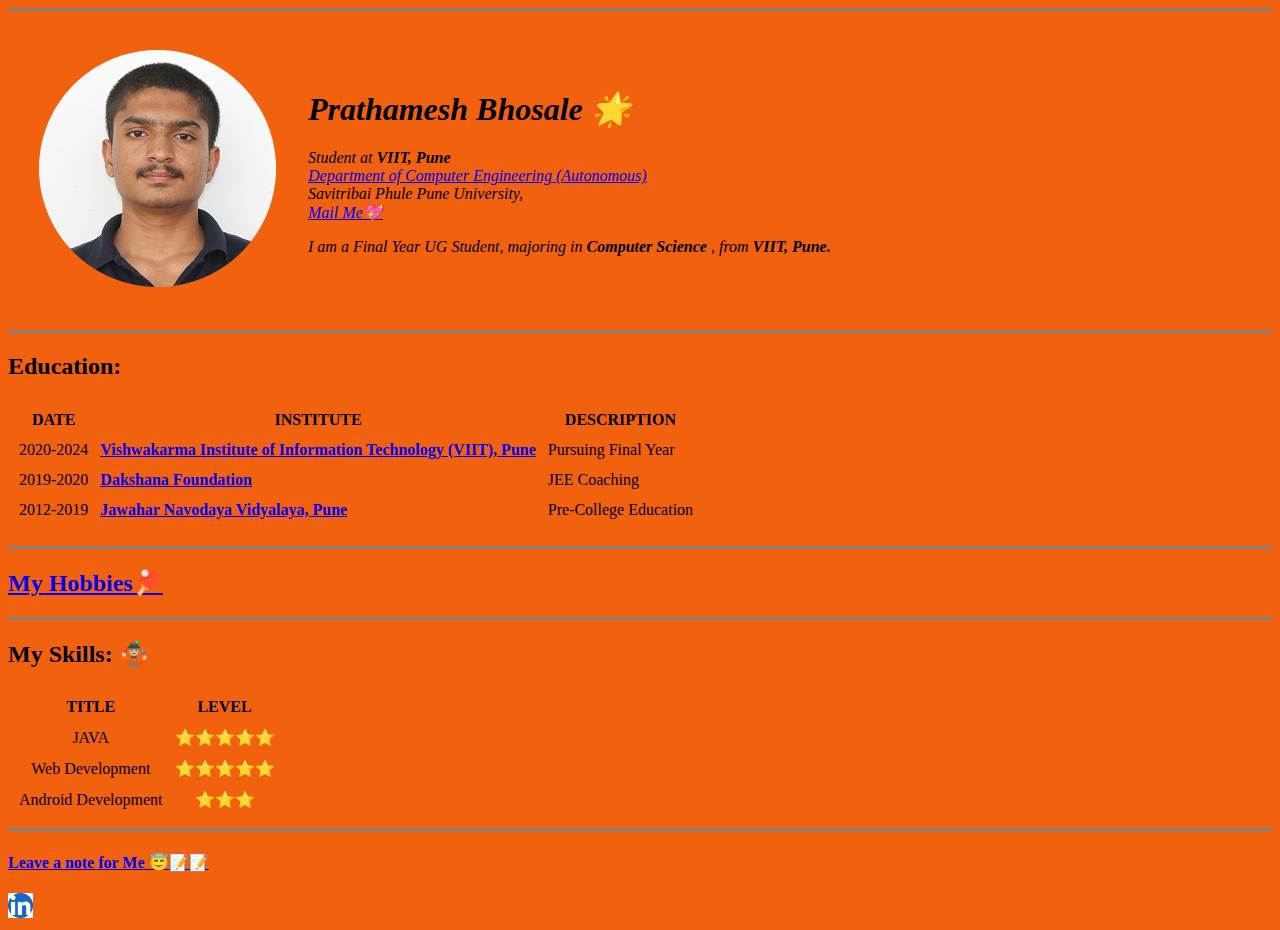
<file: index.html>
<!DOCTYPE html>
<html lang="en">
   <head>
       <meta charset="UTF-8">
           <title>My Resume</title>
           <link rel="stylesheet" href="./styles.css"/>
   </head>
   <body>
        <hr size="3" noshade="0">
        <table cellspacing="30">
            <tr>
                <td><img src="./assets/images/my_photo_circular.png" alt="Prathamesh Bhosale's profile picture"></td>
                <td>
                    <h1><em>Prathamesh Bhosale 🌟</em></h1>

                    <p>
                        <em>Student at <strong>VIIT, Pune</strong>
                        <br>
                        <a href="https://www.viit.ac.in/departments/computer/department-profile-comp">Department of Computer Engineering (Autonomous)</a>
                        <br>
                        Savitribai Phule Pune University,
                        <br>
                        <a href="mailto:pbtech25@gmail.com">Mail Me💖</a></em>
                    </p>

                    <p>
                        <em>I am a Final Year UG Student, majoring in <strong>Computer Science</strong> ,
                            from <strong>VIIT, Pune.</strong></em>
                        </em>
                    </p>
                </td>
            </tr>
        </table>

        <hr size="3" noshade="0">

        <h2>Education:</h2>

        <p>
            <table cellspacing="10">
                <thead>
                    <th align="center">DATE</th>
                    <th align="center">INSTITUTE</th>
                    <th align="center">DESCRIPTION</th>
                </thead>
                <tbody>
                    <tr>
                        <td>2020-2024</td>
                        <td><a href="https://www.viit.ac.in/"><strong>Vishwakarma Institute of Information Technology (VIIT), Pune</strong></a></td>
                        <td>Pursuing Final Year</td>
                    </tr>

                    <tr>
                        <td>2019-2020</td>
                        <td><a href="https://www.dakshana.org/"><strong>Dakshana Foundation</strong></a></td>
                        <td>JEE Coaching</td>
                    </tr>

                    <tr>
                        <td>2012-2019</td>
                        <td><a href="https://navodaya.gov.in/nvs/nvs-school/PUNE/en/about_us/About-JNV/"><strong>Jawahar Navodaya Vidyalaya, Pune</strong></a></td>
                        <td>Pre-College Education</td>
                    </tr>
                </tbody>
            </table>
        </p>

        <hr size="3" noshade="0">

        <h2><a href="./hobbies.html">My Hobbies🏓</a></h2>

        <hr size="3" noshade="0">

        <h2>My Skills: 🤹🏼</h2>

        <table cellspacing="10">
            <thead>
                <th align="center">TITLE</th>
                <th align="center">LEVEL</th>
            </thead>
            <tbody>
                <tr>
                    <td align="center">JAVA</td>
                    <td align="center">⭐⭐⭐⭐⭐</td>
                </tr>

                <tr>
                    <td align="center">Web Development</td>
                    <td align="center">⭐⭐⭐⭐⭐</td>
                </tr>

                <tr>
                    <td align="center">Android Development</td>
                    <td align="center">⭐⭐⭐</td>
                </tr>
            </tbody>
        </table>

        <hr size="3" noshade="0">

        <h4><a href="./contact.html">Leave a note for Me 😇📝📝 </a></h4>
        <a href="https://www.linkedin.com/in/prathamesh-bhosale-235447206/"><img src="./assets/images/LinkedIn Logo.jpg" alt="LinkedIn Logo" width="25" height="25"></a>
   </body>
</html>
</file>
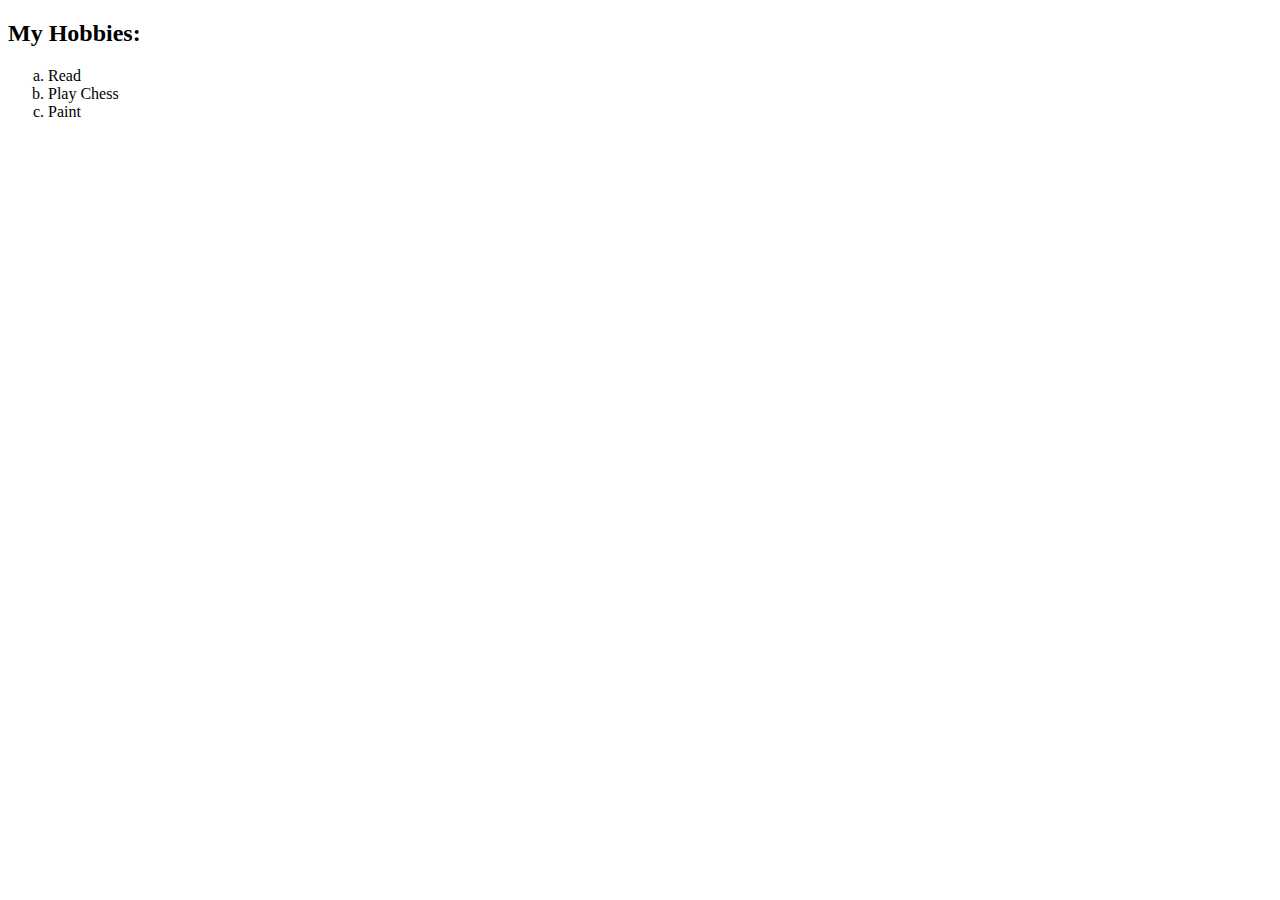
<file: hobbies.html>
<!DOCTYPE html>
<html lang="en">
<head>
    <meta charset="UTF-8">
    <meta name="viewport" content="width=device-width, initial-scale=1.0">
    <title>My Hobbies</title>
</head>
<body>
    <h2>My Hobbies: </h2>
    <ol type="a">
        <li>Read</li>
        <li>Play Chess</li>
        <li>Paint</li>
    </ol>
</body>
</html>
</file>
<file: styles.css>
html{
    background-color: rgb(242, 97, 14);
}
</file>
